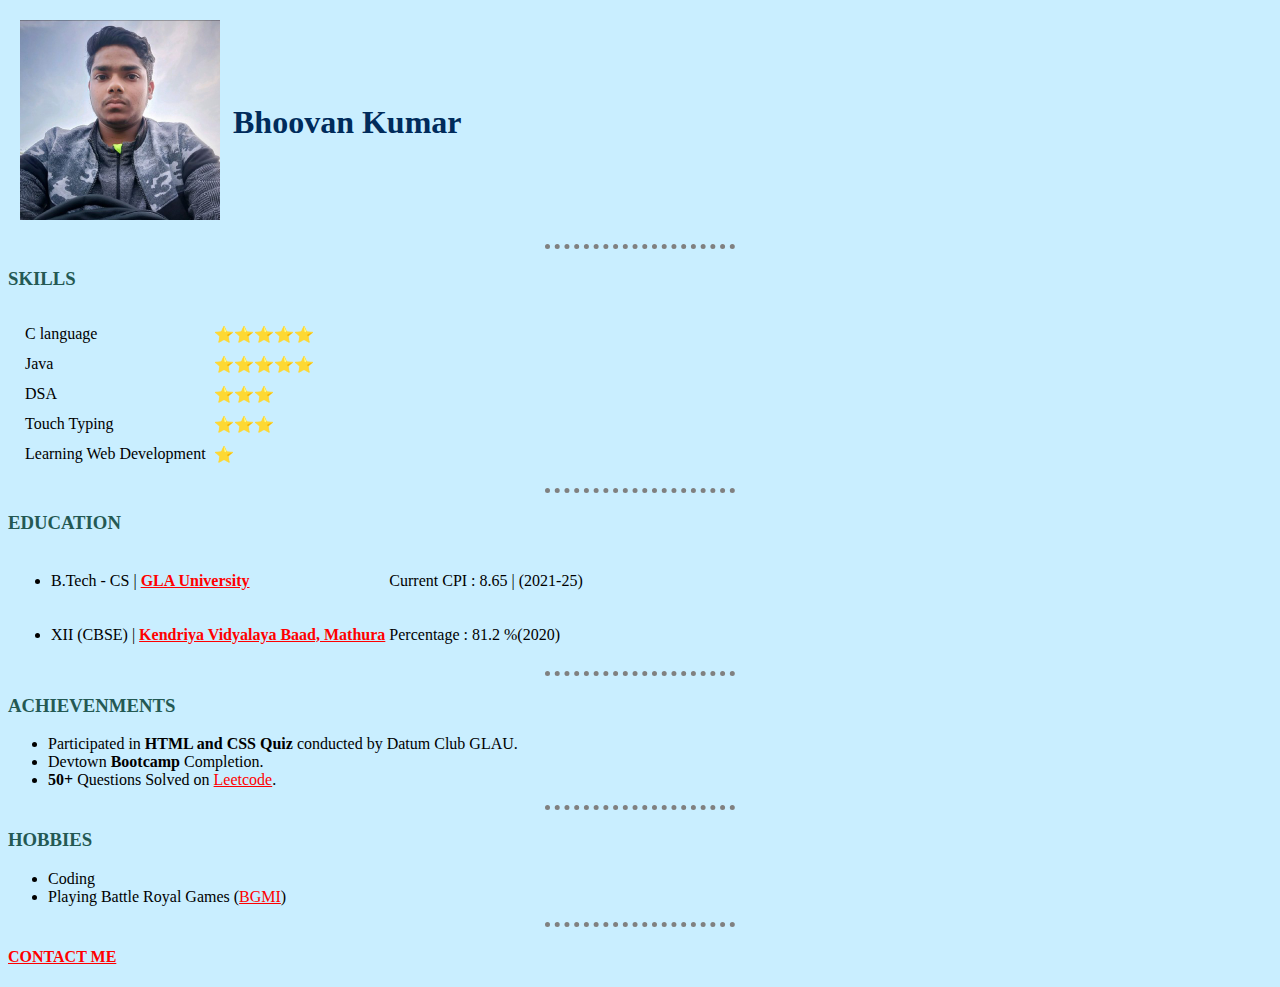
<file: index.html>
<!DOCTYPE html>
<html lang="en">
<head>
    <meta charset="UTF-8">
    <meta http-equiv="X-UA-Compatible" content="IE=edge">
    <meta name="viewport" content="width=device-width, initial-scale=1.0">
    <title>Bhoovan's Personal Site</title>

    <link rel="stylesheet" href="css/style.css">
    
</head>
<body >

    <table >
        <tr>
            <td style="padding: 10px"><img src="images/profilepicture.jpg" alt="Bhoovan profile picture" width="200" height="200"></td>
            <td><h1>Bhoovan Kumar</h1></td>
        </tr>
    </table>

    <hr>

    <h3>SKILLS</h3>
    <table style="padding: 10px">
        
            <tr >
                <td style="padding: 5px">C language</td>
                <td> ⭐⭐⭐⭐⭐</td>
            </tr>
            
            <tr >
                <td style="padding: 5px">Java</td>
                <td>⭐⭐⭐⭐⭐</tc>
            </tr>
            <tr>
                <td style="padding: 5px"> DSA</th>
                <td>⭐⭐⭐</td>
            </tr>
            <tr>
                <td style="padding: 5px">Touch Typing</td>
                <td>⭐⭐⭐</td>
            </tr>
            <tr >
                <td style="padding: 5px"  >Learning Web Development</td>
                <td>⭐</td>
            </tr>  
        
    </table>

    <hr>
    
    <h3>EDUCATION</h3>
    <table>
        <tr>
            <td >
                <ul>
                    <li>B.Tech - CS | <strong><a href="https://www.gla.ac.in/" target="blank">GLA University</a> </strong> </li>

                </ul>
            </td>
            <td> Current CPI : 8.65 | (2021-25)</td>
        </tr>
        <tr>
            <td >
                <ul>
                    <li>XII (CBSE) | <strong><a href="https://mathurabaad.kvs.ac.in/" target="blank">Kendriya Vidyalaya Baad, Mathura</a> </strong></li>
                </ul>
            </td>
            <td> Percentage : 81.2 %(2020) </td>
        </tr>
    </table>

    <hr>

    <h3>ACHIEVENMENTS</h3>
    <ul>
        <li>Participated in <Strong>HTML and CSS Quiz</Strong> conducted by Datum Club GLAU.</li>
        <li>Devtown <strong>Bootcamp</strong> Completion.</li>
        <li><strong>50+</strong> Questions Solved on <a href="https://leetcode.com/Bhoovan_Kumar/" target="blank">Leetcode</a>.</li>
    </ul>

    <hr>

    <h3>HOBBIES</h3>
    <ul>
        <li>Coding</li>
        <li>Playing Battle Royal Games (<a href="https://www.battlegroundsmobileindia.com/" target="blank">BGMI</a>) </li>
    </ul>

    <hr>

    <h4><a href="contact.html" target="blank">CONTACT ME</a></h4>
    


</body>
</html>
</file>
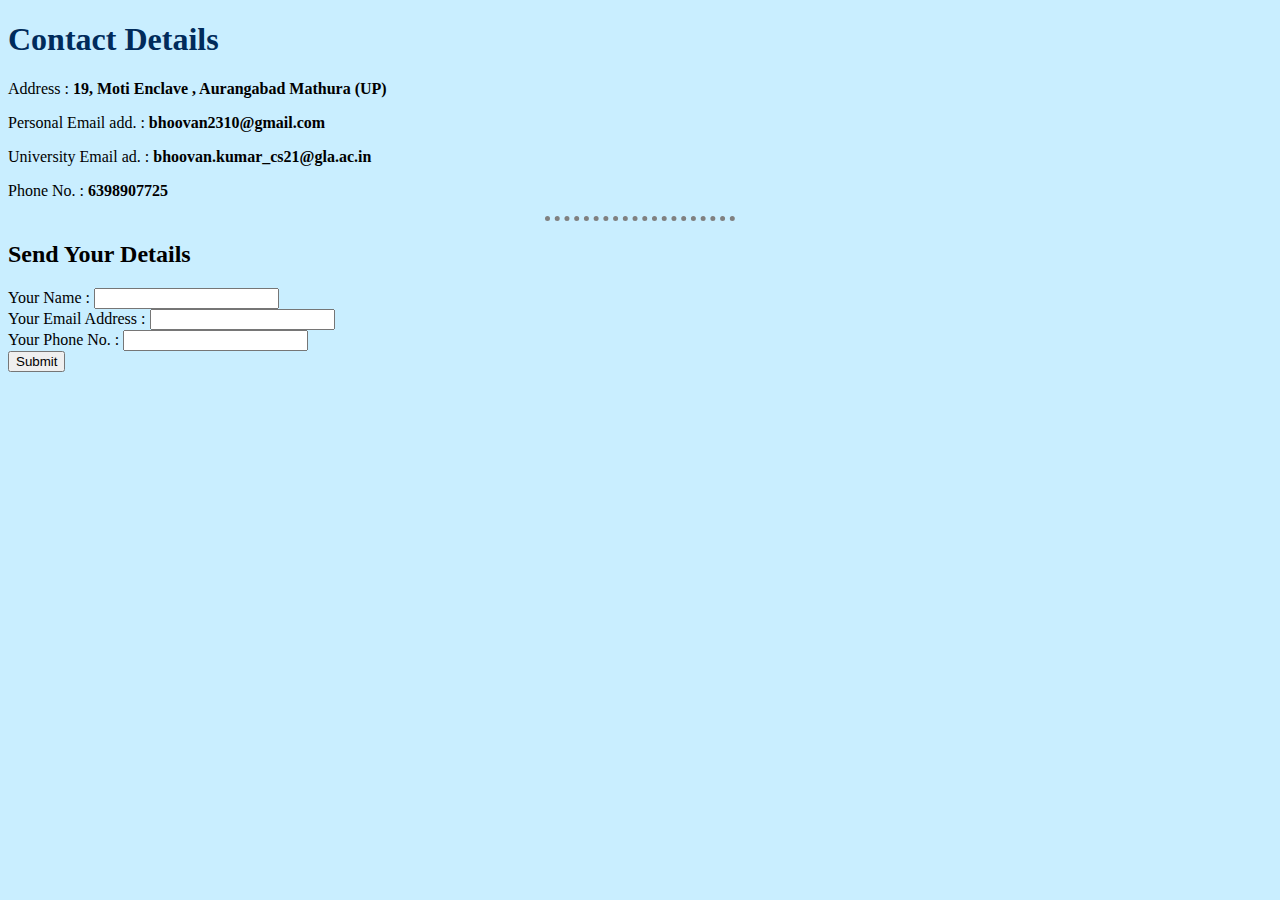
<file: contact.html>
<!DOCTYPE html>
<html lang="en">
<head>
    <meta charset="UTF-8">
    <meta http-equiv="X-UA-Compatible" content="IE=edge">
    <meta name="viewport" content="width=device-width, initial-scale=1.0">
    <title>Contact to Bhoovan Kumar</title>

    <link rel="stylesheet"  href="css/style.css">
</head>
<body>
    <h1>Contact Details</h1>
    <p>Address : <strong>19, Moti Enclave , Aurangabad Mathura (UP)</strong></p>

    <p>Personal Email add. : <strong>bhoovan2310@gmail.com</strong></p>

    <p>University Email ad. : <strong> bhoovan.kumar_cs21@gla.ac.in</strong></p>

    <p>Phone No. : <strong>6398907725</strong></p>

    <hr>

    <h2>Send Your Details</h2>

        
    <form action="mailto:bhoovan2310@gmail.com" method="post" enctype="text/plain">

        <label for="name">Your Name :</label>
        <input type="text" name="your name" id="name" >
        <br>

        <label for="email">Your Email Address :</label>
        <input type="email" name="your email" id="email" >
        <br>

        <label for="phoneno.">Your Phone No. :</label>
        <input type="text" name="your phone no." id="phoneno." >
        <br>

        
        <input type="Submit" value="Submit" >
        <br>


    </form>

    
</body>
</html>
</file>
<file: css/style.css>
body{
    background: #C9EEFF;
}

hr{
    border-style: dotted none none;
    border-color: grey;
    border-width: 5px;
    width: 15%;
}
h1{
    color: #002B5B;

}
h3{

    color: #245953;
    
}
a{
    color: red;
}
</file>
